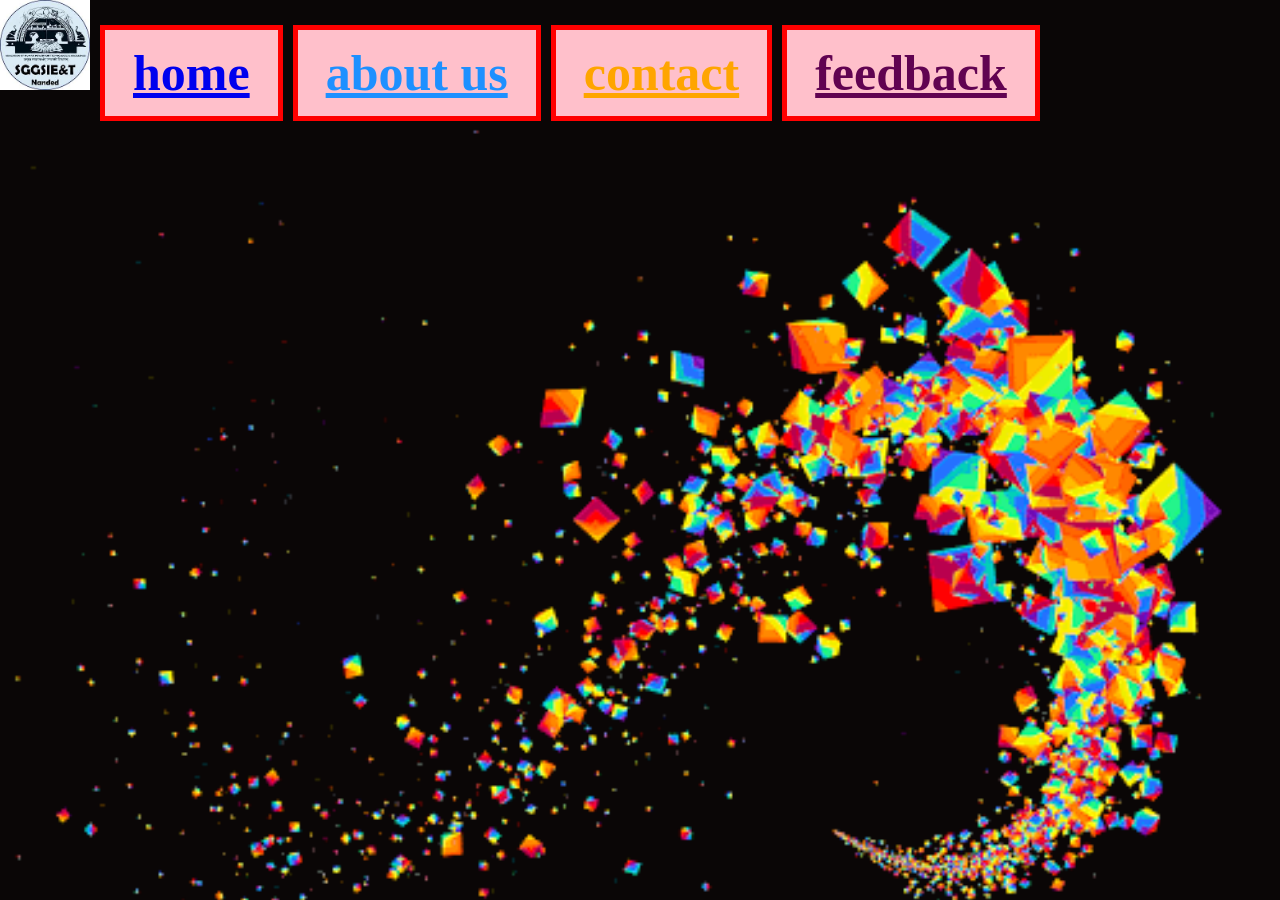
<file: index.html>
<!DOCTYPE html>
<html lang="en">
<head>
    <meta charset="UTF-8">
    <meta name="viewport" content="width=device-width, initial-scale=1.0">
    <title>shrushti</title>
    <link rel ="stylesheet" type="text/css" href="index.css">
    <style>
    .btn {
    border: none;
    background-color: pink;
    padding: 14px 28px;
    font-size: 16px;
    cursor: pointer;
    display: inline-block;
    border: 5px solid red;
    font-size: 50px;
    
    }
    .btn:hover {background: #eee;}
    .success {color: green;}
    .info {color: dodgerblue;}
    .warning {color: orange;}
    .danger {color: red;}
    .default {color: rgb(97, 3, 81);}
    </style>
</head>
<body  text="white">
    <div class="button">
        <h1><img src="logo.jpg" width="90px" height="90px">
        <a class="btn" href="home.html"><input type="button" name="home"  >home</button> </a> 
        <a class="btn info" href="about.html"> about us </a> 
        <a class="btn warning" href="contact.html">contact </a> 
        <!--<h1><a class="icon" href="hobbies">    hobbies </a> </h1>-->
        <a class=" btn default" href="feedback.html">feedback</a> 

         
    </h1>

        
        
        
       <!-- <img src="bg.gif" width="100%" height="100%">-->
        
    </div>
</body>
</html>
</file>
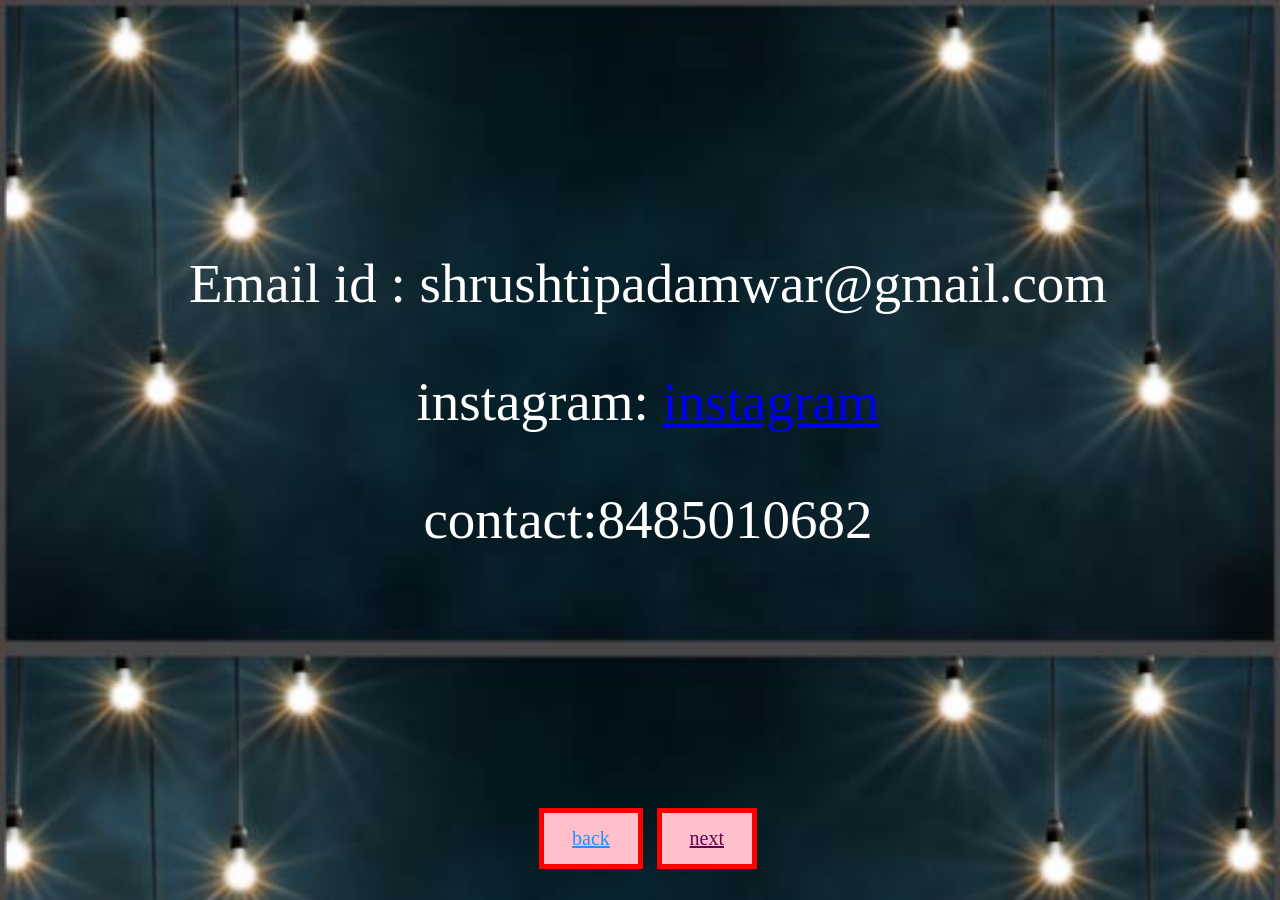
<file: contact.html>
<!DOCTYPE html>
<html lang="en">
<head>
    <meta charset="UTF-8">
    <meta name="viewport" content="width=device-width, initial-scale=1.0">
    <title>contact</title>
    <style>
    body{
    background-image:url(b2.jpg);
  
    background-size: 100%;
    background-repeat: repeat;
    width: 100%;
    }
    .name{
       text-align: center;
       font-size: 55px;
       
       broder: 1px solid rgb(124, 45, 58); 
      } 
    .btn {
    border: none;
    background-color: pink;
    padding: 14px 28px;
    font-size: 16px;
    cursor: pointer;
    display: inline-block;
    border: 5px solid red;
    font-size: 20px;
    
    }
    .btn:hover {background: #eee;}
    .success {color: green;}
    .info {color: dodgerblue;}
    .warning {color: orange;}
    .danger {color: red;}
    .default {color: rgb(97, 3, 81);}

    </style>
</head>
<body text="white">
    
    <div class="name">
        <br>
        <br>
        <br>
        <p>Email id : shrushtipadamwar@gmail.com</p>
        <p>instagram: <a href="https://www.instagram.com/shrush_1404/?hl=en"> instagram
        </a></p>
        <p>contact:8485010682</p>
    
    <br>
    <br>
    <br>
    <a class="btn info" href="about.html">back</a>
    <a class=" btn default" href="feedback.html">next</a>
    </div>
</body>
</html>
</file>
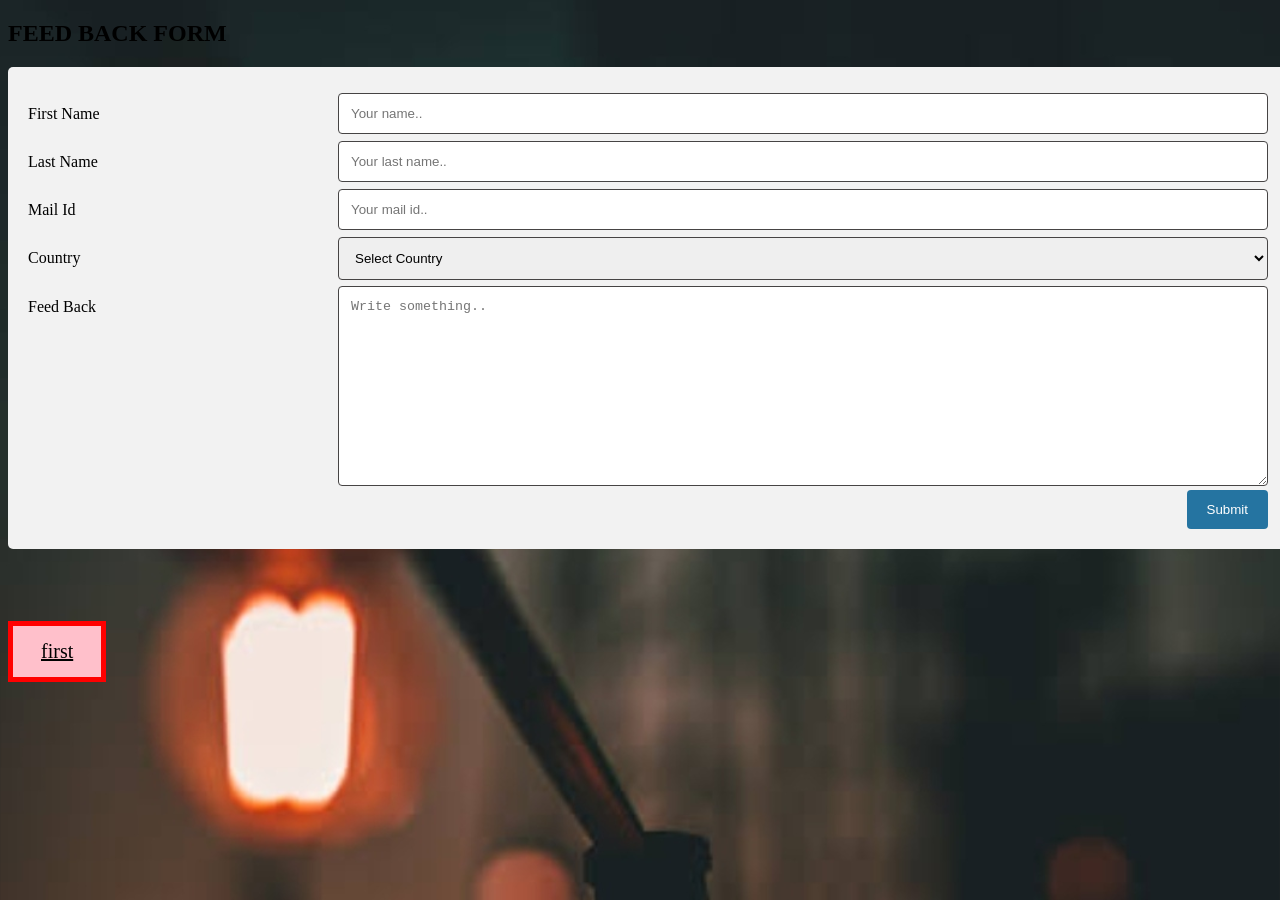
<file: feedback.html>
<!DOCTYPE html>    
<html>    
<head>    
<meta name="viewport" content="width=device-width, initial-scale=1">    
<style>    
* {    
  box-sizing: border-box;    
} 
.btn {
    border: none;
    background-color: pink;
    padding: 14px 28px;
    font-size: 16px;
    cursor: pointer;
    display: inline-block;
    border: 5px solid red;
    font-size: 20px;
    
    }
    .btn:hover {background: #eee;}
    .success {color: green;}
    .info {color: dodgerblue;}
    .warning {color: black;}
    .danger {color: red;}
    .default {color: rgb(97, 3, 81);}   
    
input[type=text], select, textarea {    
  width: 100%;    
  padding: 12px;    
  border: 1px solid rgb(70, 68, 68);    
  border-radius: 4px;    
  resize: vertical;    
}    
input[type=email], select, textarea {    
  width: 100%;    
  padding: 12px;    
  border: 1px solid rgb(70, 68, 68);    
  border-radius: 4px;    
  resize: vertical;    
}
body{
    background-image:url(b1.jpg);
      
        background-size: 100%;
        background-repeat: repeat;
        width: 100%;
}    
    
label {    
  padding: 12px 12px 12px 0;    
  display: inline-block;    
}    
    
input[type=submit] {    
  background-color: rgb(37, 116, 161);    
  color: white;    
  padding: 12px 20px;    
  border: none;    
  border-radius: 4px;    
  cursor: pointer;    
  float: right;    
}    
    
input[type=submit]:hover {    
  background-color: #45a049;    
}    
    
.container {    
  border-radius: 5px;    
  background-color: #f2f2f2;    
  padding: 20px;    
}    
    
.col-25 {    
  float: left;    
  width: 25%;    
  margin-top: 6px;    
}    
    
.col-75 {    
  float: left;    
  width: 75%;    
  margin-top: 6px;    
}    
    
/* Clear floats after the columns */    
.row:after {    
  content: "";    
  display: table;    
  clear: both;    
}    
    
/* Responsive layout - when the screen is less than 600px wide, make the two columns stack on top of each other instead of next to each other */    
</style>    
</head>    
<body>    
<h2>FEED BACK FORM</h2>    
<div class="container">    
  <form>    
    <div class="row">    
      <div class="col-25">    
        <label for="fname">First Name</label>    
      </div>    
      <div class="col-75">    
        <input type="text" id="fname" name="firstname" placeholder="Your name..">    
      </div>    
    </div>    
    <div class="row">    
      <div class="col-25">    
        <label for="lname">Last Name</label>    
      </div>    
      <div class="col-75">    
        <input type="text" id="lname" name="lastname" placeholder="Your last name..">    
      </div>    
    </div>    
    <div class="row">    
        <div class="col-25">    
          <label for="email">Mail Id</label>    
        </div>    
        <div class="col-75">    
          <input type="email" id="email" name="mailid" placeholder="Your mail id..">    
        </div>    
      </div>    
    <div class="row">    
      <div class="col-25">    
        <label for="country">Country</label>    
      </div>    
      <div class="col-75">    
        <select id="country" name="country">    
            <option value="none">Select Country</option>    
          <option value="australia">Australia</option>    
          <option value="canada">Canada</option>    
          <option value="usa">USA</option>    
          <option value="russia">Russia</option>    
          <option value="japan">Japan</option>    
          <option value="india">India</option>    
          <option value="china">China</option>    
        </select>    
      </div>    
    </div>    
    <div class="row">    
      <div class="col-25">    
        <label for="feed_back">Feed Back</label>    
      </div>    
      <div class="col-75">    
        <textarea id="subject" name="subject" placeholder="Write something.." style="height:200px"></textarea>    
      </div>    
    </div>    
    <div class="row">    
      <input type="submit" value="Submit">    
    </div>    
  </form>

</div>   
<br>
<br><br><br> 
  <a class="btn warning" href="index.html">first</a>  
  
</body>    
</html>
</file>
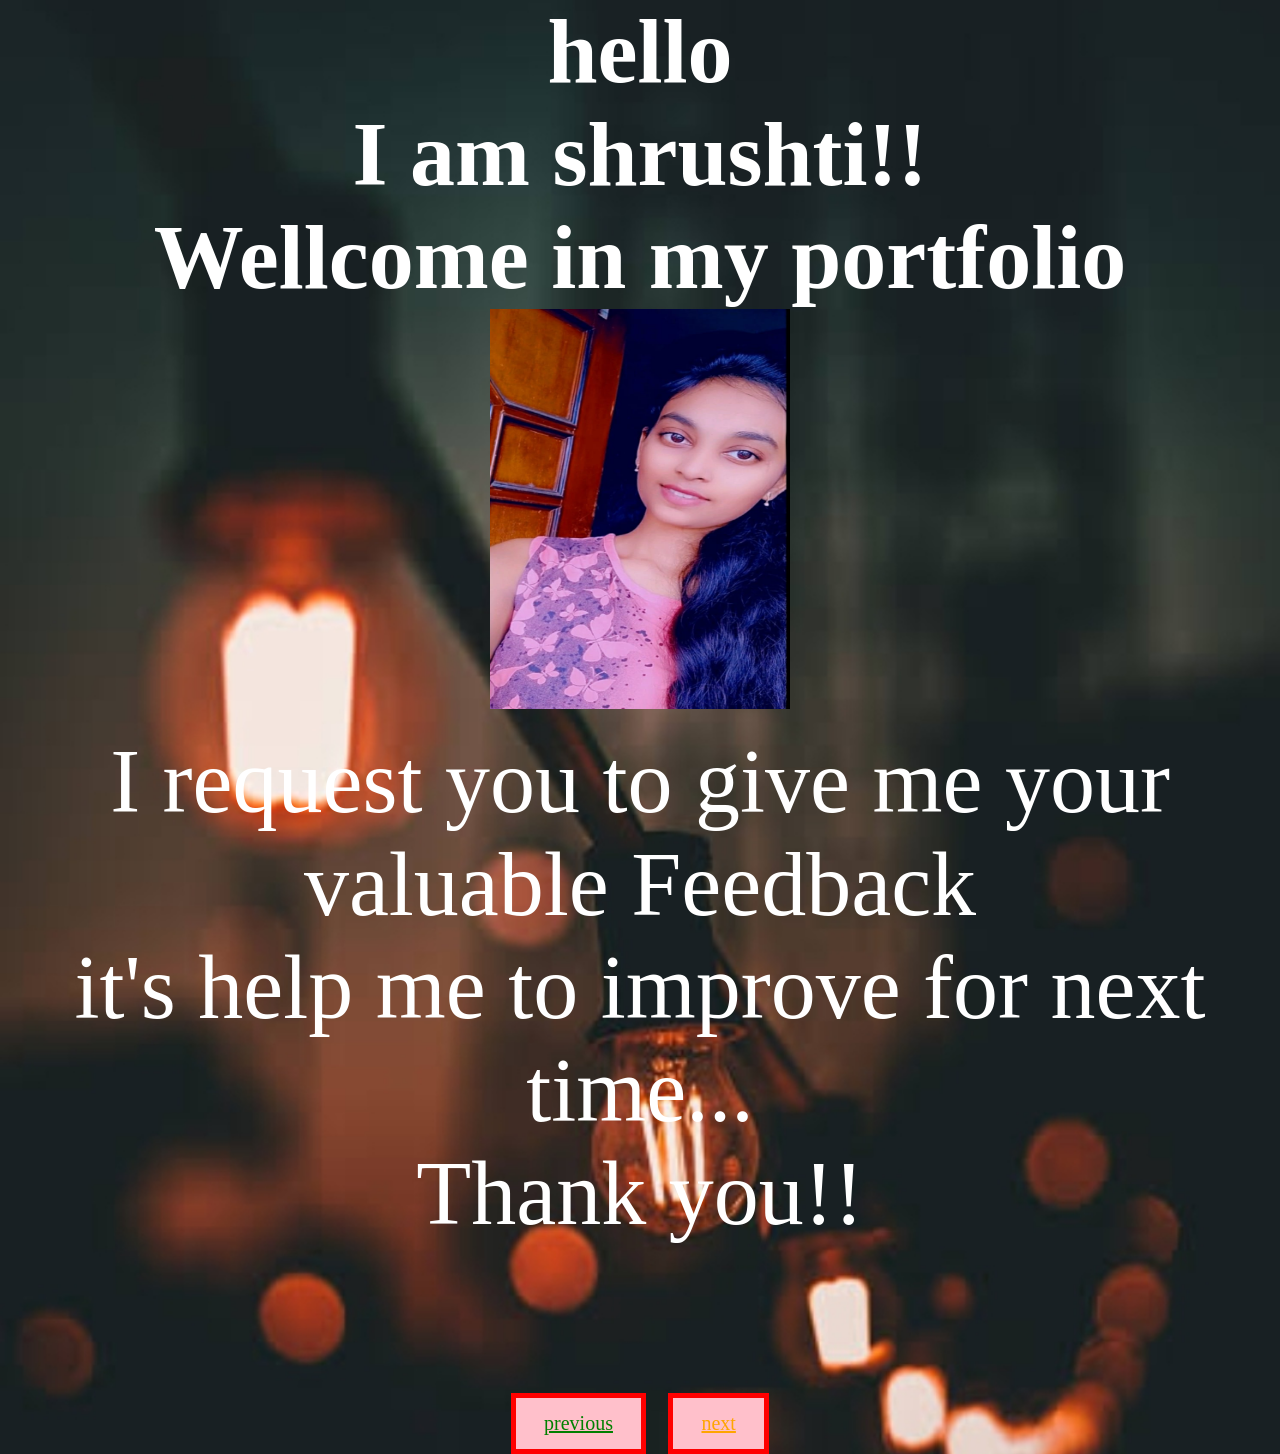
<file: home.html>
<!DOCTYPE html>
<html lang="en">
<head>
    <meta charset="UTF-8">
    <meta name="viewport" content="width=device-width, initial-scale=1.0">
    <title>Home</title>
    <link rel ="stylesheet" type="text/css" href="index.css">
    <style>
    body{
        background-image:url(b1.jpg);
      
        background-size: 100%;
        background-repeat: repeat;
        width: 100%;
        
        
    }
    .name{
       text-align: center;
       font-size: 90px;
       broder: 1px solid rgb(124, 45, 58); 
      } 
    
    .btn {
    border: none;
    background-color: pink;
    padding: 14px 28px;
    font-size: 16px;
    cursor:default ;
    display: inline-block;
    border: 5px solid red;
    font-size: 20px;
    cursor: pointer;
    }
    .btn:hover {background: #eee;}
    .success {color: green;}
    .info {color: dodgerblue;}
    .warning {color: orange;}
    .danger {color: red;}
    .default {color: rgb(97, 3, 81);}
    </style> 
</head>
<body text="white">
<div class="name">
   <!--c <h1 class="name">Wellcome in my portfolio</h1>-->

    <h1 class="name">hello <br> I am shrushti!!</h1>
    <h1 class="name">Wellcome in my portfolio</h1>
    <img src="profile.jpg" width="300" height="400" >
    <p>I request you to give me your valuable Feedback <br> it's help me to improve  for next time... <br>Thank you!!</p>
    <br>
    
    <a class="btn success" href="index.html"><input type="button" name="home"  >previous</button> </a>
    <a class="btn warning" href="about.html"> next </a>



</body>
</html>
</file>
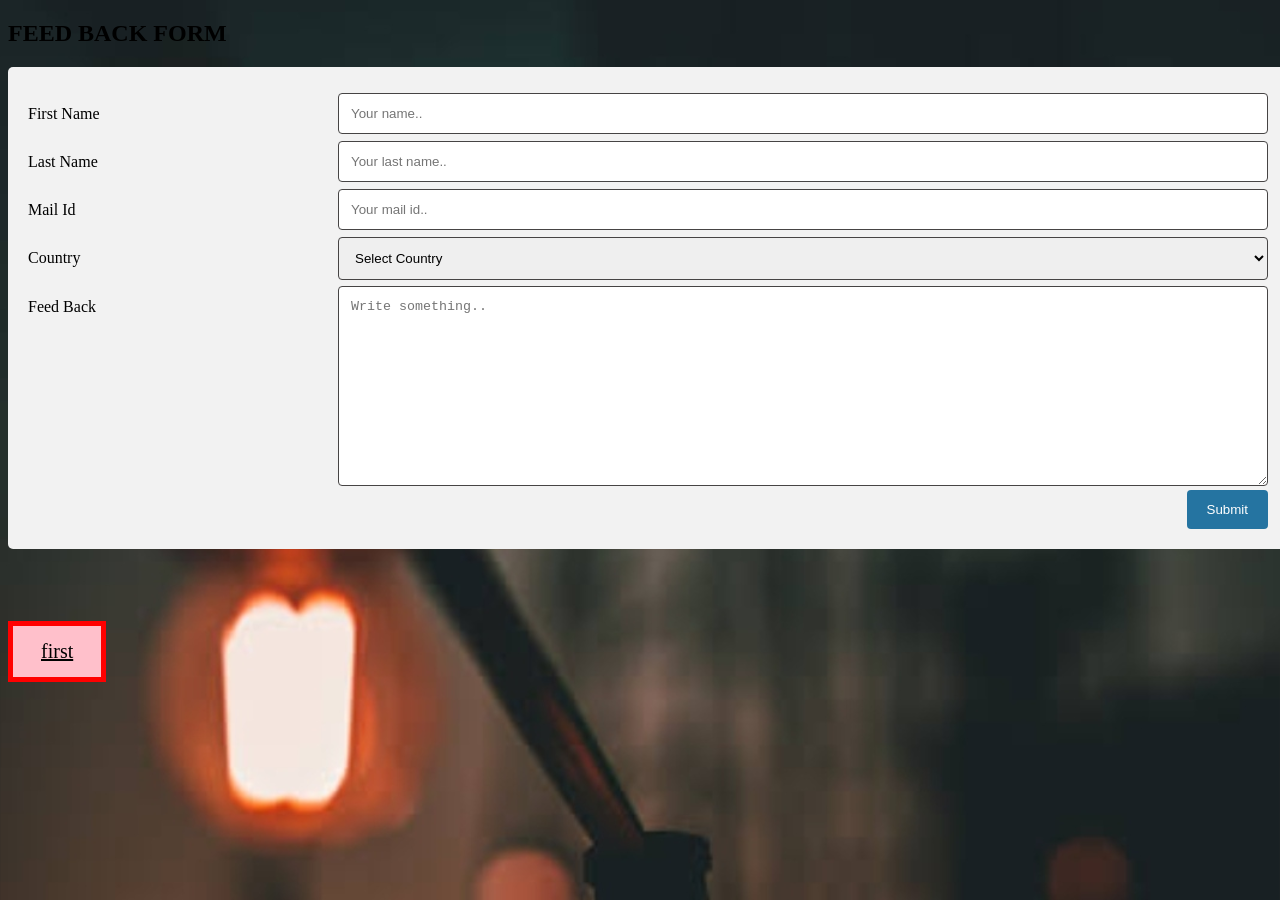
<file: project/feedback.html>
<!DOCTYPE html>    
<html>    
<head>    
<meta name="viewport" content="width=device-width, initial-scale=1">    
<style>    
* {    
  box-sizing: border-box;    
} 
.btn {
    border: none;
    background-color: pink;
    padding: 14px 28px;
    font-size: 16px;
    cursor: pointer;
    display: inline-block;
    border: 5px solid red;
    font-size: 20px;
    
    }
    .btn:hover {background: #eee;}
    .success {color: green;}
    .info {color: dodgerblue;}
    .warning {color: black;}
    .danger {color: red;}
    .default {color: rgb(97, 3, 81);}   
    
input[type=text], select, textarea {    
  width: 100%;    
  padding: 12px;    
  border: 1px solid rgb(70, 68, 68);    
  border-radius: 4px;    
  resize: vertical;    
}    
input[type=email], select, textarea {    
  width: 100%;    
  padding: 12px;    
  border: 1px solid rgb(70, 68, 68);    
  border-radius: 4px;    
  resize: vertical;    
}
body{
    background-image:url(b1.jpg);
      
        background-size: 100%;
        background-repeat: repeat;
        width: 100%;
}    
    
label {    
  padding: 12px 12px 12px 0;    
  display: inline-block;    
}    
    
input[type=submit] {    
  background-color: rgb(37, 116, 161);    
  color: white;    
  padding: 12px 20px;    
  border: none;    
  border-radius: 4px;    
  cursor: pointer;    
  float: right;    
}    
    
input[type=submit]:hover {    
  background-color: #45a049;    
}    
    
.container {    
  border-radius: 5px;    
  background-color: #f2f2f2;    
  padding: 20px;    
}    
    
.col-25 {    
  float: left;    
  width: 25%;    
  margin-top: 6px;    
}    
    
.col-75 {    
  float: left;    
  width: 75%;    
  margin-top: 6px;    
}    
    
/* Clear floats after the columns */    
.row:after {    
  content: "";    
  display: table;    
  clear: both;    
}    
    
/* Responsive layout - when the screen is less than 600px wide, make the two columns stack on top of each other instead of next to each other */    
</style>    
</head>    
<body>    
<h2>FEED BACK FORM</h2>    
<div class="container">    
  <form>    
    <div class="row">    
      <div class="col-25">    
        <label for="fname">First Name</label>    
      </div>    
      <div class="col-75">    
        <input type="text" id="fname" name="firstname" placeholder="Your name..">    
      </div>    
    </div>    
    <div class="row">    
      <div class="col-25">    
        <label for="lname">Last Name</label>    
      </div>    
      <div class="col-75">    
        <input type="text" id="lname" name="lastname" placeholder="Your last name..">    
      </div>    
    </div>    
    <div class="row">    
        <div class="col-25">    
          <label for="email">Mail Id</label>    
        </div>    
        <div class="col-75">    
          <input type="email" id="email" name="mailid" placeholder="Your mail id..">    
        </div>    
      </div>    
    <div class="row">    
      <div class="col-25">    
        <label for="country">Country</label>    
      </div>    
      <div class="col-75">    
        <select id="country" name="country">    
            <option value="none">Select Country</option>    
          <option value="australia">Australia</option>    
          <option value="canada">Canada</option>    
          <option value="usa">USA</option>    
          <option value="russia">Russia</option>    
          <option value="japan">Japan</option>    
          <option value="india">India</option>    
          <option value="china">China</option>    
        </select>    
      </div>    
    </div>    
    <div class="row">    
      <div class="col-25">    
        <label for="feed_back">Feed Back</label>    
      </div>    
      <div class="col-75">    
        <textarea id="subject" name="subject" placeholder="Write something.." style="height:200px"></textarea>    
      </div>    
    </div>    
    <div class="row">    
      <input type="submit" value="Submit">    
    </div>    
  </form>

</div>   
<br>
<br><br><br> 
  <a class="btn warning" href="new.html">first</a>  
  
</body>    
</html>
</file>
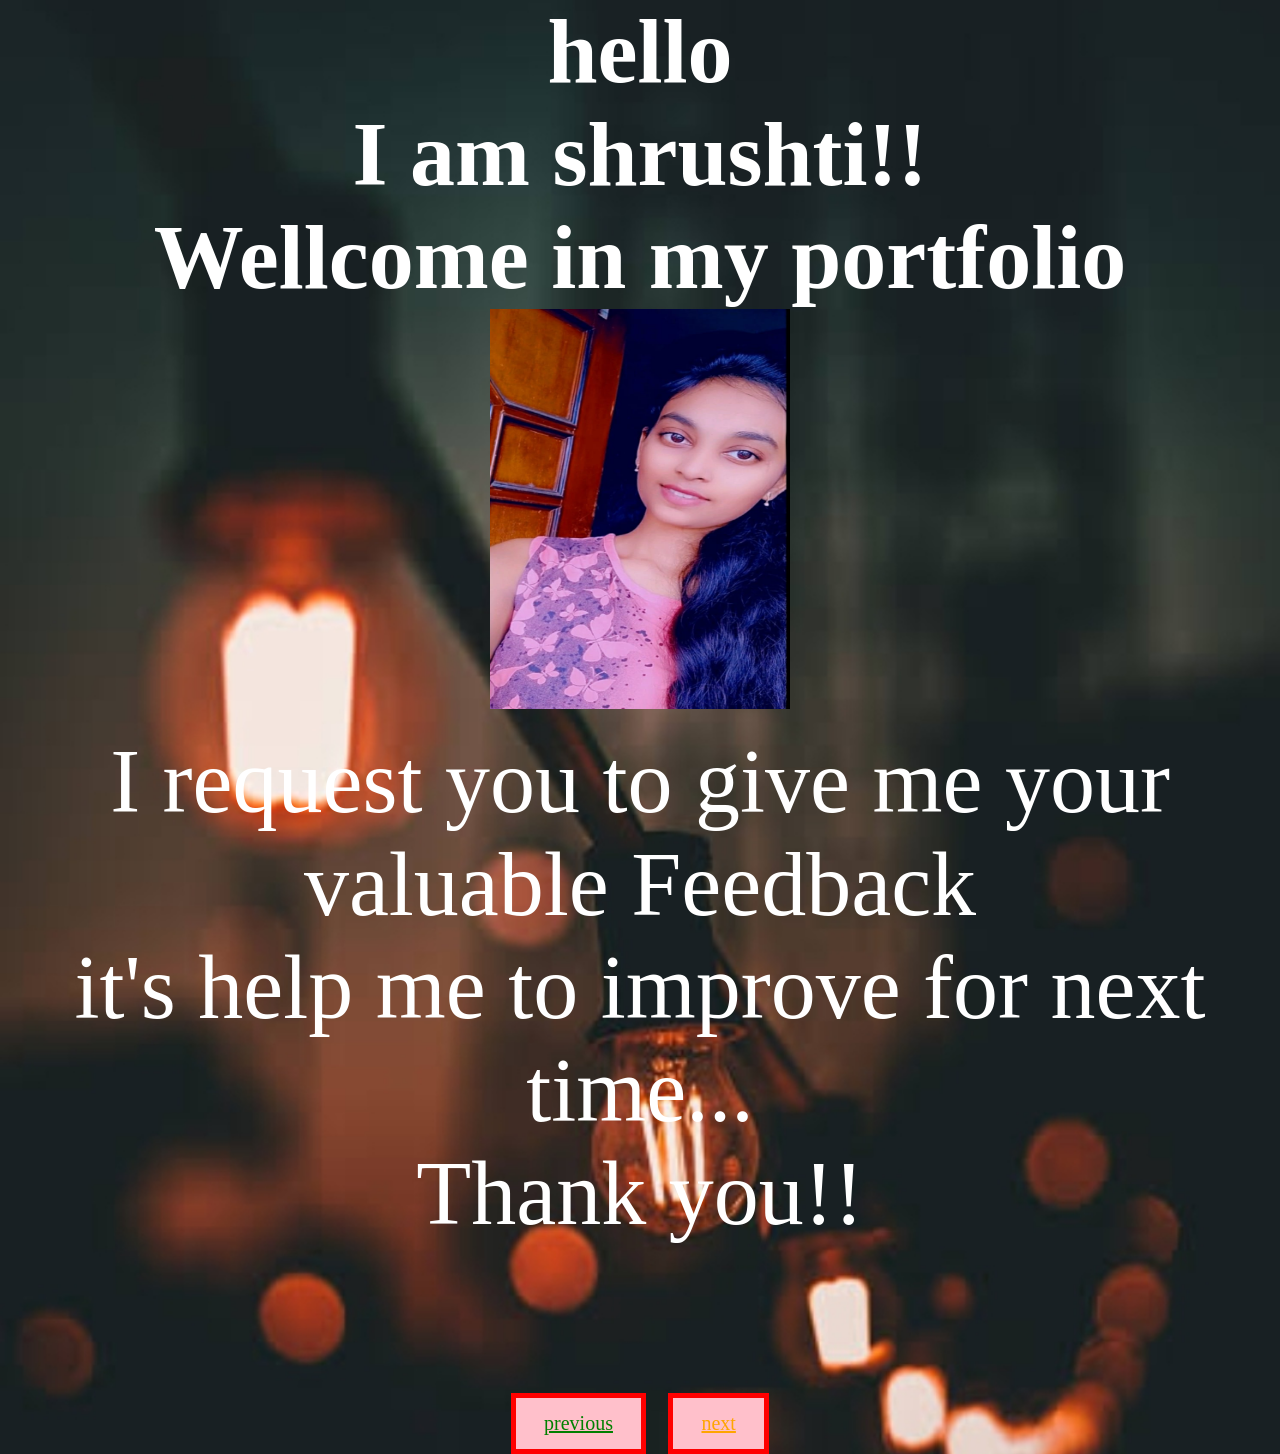
<file: project/home.html>
<!DOCTYPE html>
<html lang="en">
<head>
    <meta charset="UTF-8">
    <meta name="viewport" content="width=device-width, initial-scale=1.0">
    <title>Home</title>
    <link rel ="stylesheet" type="text/css" href="index.css">
    <style>
    body{
        background-image:url(b1.jpg);
      
        background-size: 100%;
        background-repeat: repeat;
        width: 100%;
        
        
    }
    .name{
       text-align: center;
       font-size: 90px;
       broder: 1px solid rgb(124, 45, 58); 
      } 
    
    .btn {
    border: none;
    background-color: pink;
    padding: 14px 28px;
    font-size: 16px;
    cursor:default ;
    display: inline-block;
    border: 5px solid red;
    font-size: 20px;
    cursor: pointer;
    }
    .btn:hover {background: #eee;}
    .success {color: green;}
    .info {color: dodgerblue;}
    .warning {color: orange;}
    .danger {color: red;}
    .default {color: rgb(97, 3, 81);}
    </style> 
</head>
<body text="white">
<div class="name">
   <!--c <h1 class="name">Wellcome in my portfolio</h1>-->

    <h1 class="name">hello <br> I am shrushti!!</h1>
    <h1 class="name">Wellcome in my portfolio</h1>
    <img src="profile.jpg" width="300" height="400" >
    <p>I request you to give me your valuable Feedback <br> it's help me to improve  for next time... <br>Thank you!!</p>
    <br>
    
    <a class="btn success" href="new.html"><input type="button" name="home"  >previous</button> </a>
    <a class="btn warning" href="about.html"> next </a>



</body>
</html>
</file>
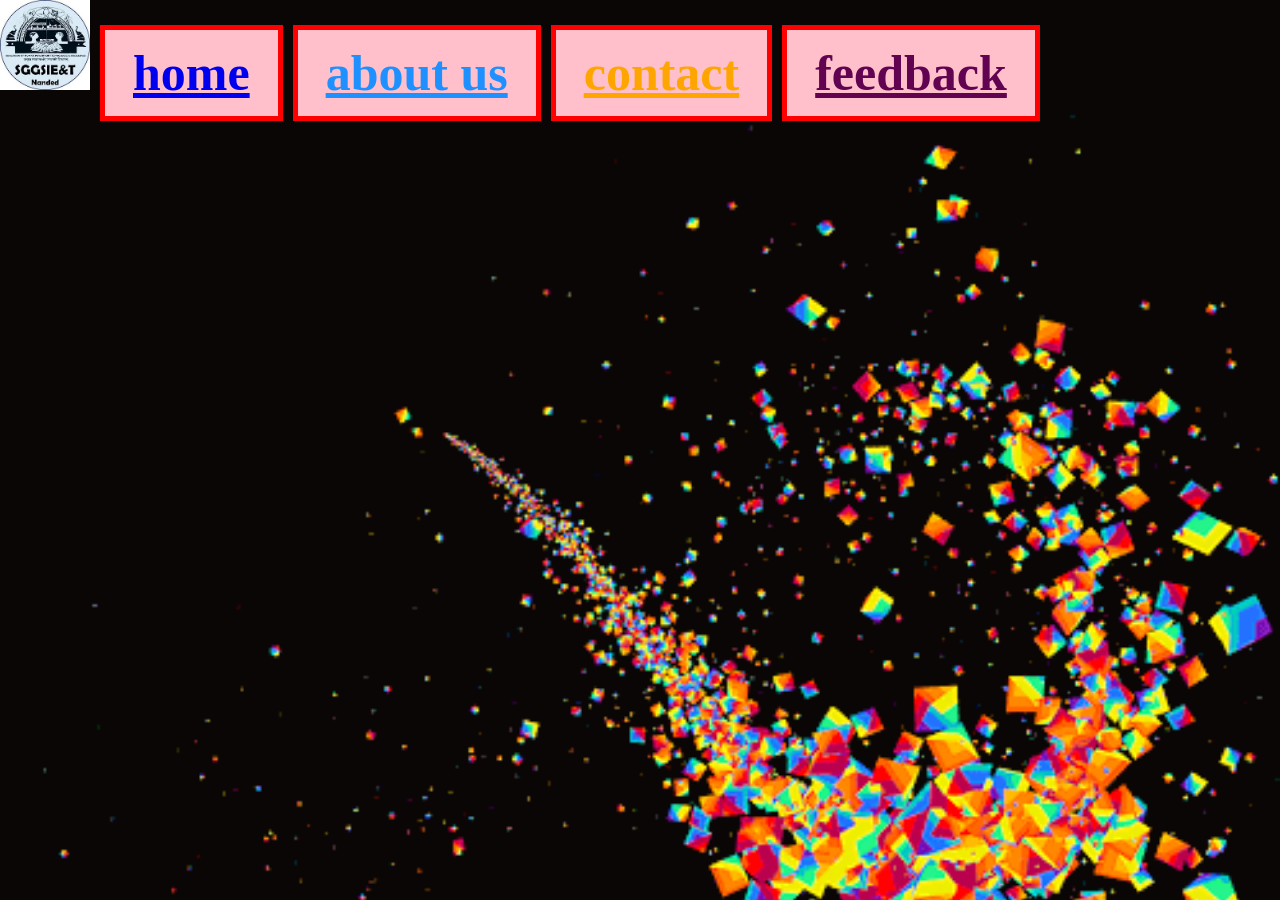
<file: project/new.html>
<!DOCTYPE html>
<html lang="en">
<head>
    <meta charset="UTF-8">
    <meta name="viewport" content="width=device-width, initial-scale=1.0">
    <title>shrushti</title>
    <link rel ="stylesheet" type="text/css" href="index.css">
    <style>
    .btn {
    border: none;
    background-color: pink;
    padding: 14px 28px;
    font-size: 16px;
    cursor: pointer;
    display: inline-block;
    border: 5px solid red;
    font-size: 50px;
    
    }
    .btn:hover {background: #eee;}
    .success {color: green;}
    .info {color: dodgerblue;}
    .warning {color: orange;}
    .danger {color: red;}
    .default {color: rgb(97, 3, 81);}
    </style>
</head>
<body  text="white">
    <div class="button">
        <h1><img src="logo.jpg" width="90px" height="90px">
        <a class="btn" href="home.html"><input type="button" name="home"  >home</button> </a> 
        <a class="btn info" href="about.html"> about us </a> 
        <a class="btn warning" href="contact.html">contact </a> 
        <!--<h1><a class="icon" href="hobbies">    hobbies </a> </h1>-->
        <a class=" btn default" href="feedback.html">feedback</a> 

         
    </h1>

        
        
        
       <!-- <img src="bg.gif" width="100%" height="100%">-->
        
    </div>
</body>
</html>
</file>
<file: index.css>
*{
    padding: 0;
    margin: 0;
    box-sizing: border-box;
    border-width: 0;
    border-style: solid;
    border-color: #82622
}
html,body{
    width: 100%;
    size: 100%;
    font-size: 20px;
    font-weight:normal ;
    line-height: 1.5
    font-family: system-ui,-apple-system,BlinkMacSystemFont,"Segoe UI",Roboto,"Helvetica Neue",Arial,"Noto Sans",sans-serif,"Apple Color Emoji","Segoe UI Emoji","Segoe UI Symbol","Noto Color Emoji";
}
body{
    background-image: url(bg.gif);
  
    background-size: 100%;
    background-repeat: repeat;
    width: 100%;
    height: 100%;
    


}
icon{
    flex-direction: row;
    padding-left: 50px;
    padding-right: 50px;
    padding-top: 20px;
    padding-bottom: 20px;
    border: 1px solid black;
    margin-left: auto;
    margin-right: auto;
    align-items: center;
    flex-wrap: wrap;
    flex-direction: column;
    display: flex;
    max-width: 768px;
    width: 100%;
}
name{
    margin-left: .75rem;
    font-size: 1.25rem;
    font-weight: 500;
}  
button{
    margin-top: 0;
    padding-left: 50px;
    padding: right 50px;;
    padding-top: 20px;
    padding-bottom: 20px;
    border: 1px solid black;
    font-size: 1rem;
    align-items: center;
    display: inline-flex;
    border-width: 0;
    border-width: 0;
    background-color: rgba(45,55,72,var(--bg-opacity));
    line-height: inherit;
    color: inherit;
    cursor: pointer;
    overflow: visible;
    font-family: inherit;        
}
container{
    flex-direction: row;
    padding: 1.25rem;
    margin-left: auto;
    margin-right: auto;
    align-items: center;
    flex-wrap: wrap;
    display: flex;
    max-width: 768px;
    width: 100%;
    box-sizing: border-box;
    border-width: 0;
    border-style: solid;
    border-color: #826229;
    --text-opacity: 1;
}
back{
    display: block;
}

logo{
    margin-bottom: 0;
    color: rgba(255,255,255,var(--text-opacity));
    font-weight: 500;
    align-items: center;
    display: flex;
    background-color: transparent;
    text-decoration: inherit;
    box-sizing: border-box;
    border-width: 0;
    border-style: solid;
    border-color: #826229;

}
hello{
    background-image: url(b1.jpg);
  
    background-size: 100%;
    background-repeat: repeat;
    width: 100%;
    
    
}
</file>
<file: project/index.css>
*{
    padding: 0;
    margin: 0;
    box-sizing: border-box;
    border-width: 0;
    border-style: solid;
    border-color: #82622
}
html,body{
    width: 100%;
    size: 100%;
    font-size: 20px;
    font-weight:normal ;
    line-height: 1.5
    font-family: system-ui,-apple-system,BlinkMacSystemFont,"Segoe UI",Roboto,"Helvetica Neue",Arial,"Noto Sans",sans-serif,"Apple Color Emoji","Segoe UI Emoji","Segoe UI Symbol","Noto Color Emoji";
}
body{
    background-image: url(bg.gif);
  
    background-size: 100%;
    background-repeat: repeat;
    width: 100%;
    height: 100%;
    


}
icon{
    flex-direction: row;
    padding-left: 50px;
    padding-right: 50px;
    padding-top: 20px;
    padding-bottom: 20px;
    border: 1px solid black;
    margin-left: auto;
    margin-right: auto;
    align-items: center;
    flex-wrap: wrap;
    flex-direction: column;
    display: flex;
    max-width: 768px;
    width: 100%;
}
name{
    margin-left: .75rem;
    font-size: 1.25rem;
    font-weight: 500;
}  
button{
    margin-top: 0;
    padding-left: 50px;
    padding: right 50px;;
    padding-top: 20px;
    padding-bottom: 20px;
    border: 1px solid black;
    font-size: 1rem;
    align-items: center;
    display: inline-flex;
    border-width: 0;
    border-width: 0;
    background-color: rgba(45,55,72,var(--bg-opacity));
    line-height: inherit;
    color: inherit;
    cursor: pointer;
    overflow: visible;
    font-family: inherit;        
}
container{
    flex-direction: row;
    padding: 1.25rem;
    margin-left: auto;
    margin-right: auto;
    align-items: center;
    flex-wrap: wrap;
    display: flex;
    max-width: 768px;
    width: 100%;
    box-sizing: border-box;
    border-width: 0;
    border-style: solid;
    border-color: #826229;
    --text-opacity: 1;
}
back{
    display: block;
}

logo{
    margin-bottom: 0;
    color: rgba(255,255,255,var(--text-opacity));
    font-weight: 500;
    align-items: center;
    display: flex;
    background-color: transparent;
    text-decoration: inherit;
    box-sizing: border-box;
    border-width: 0;
    border-style: solid;
    border-color: #826229;

}
hello{
    background-image: url(b1.jpg);
  
    background-size: 100%;
    background-repeat: repeat;
    width: 100%;
    
    
}
</file>
